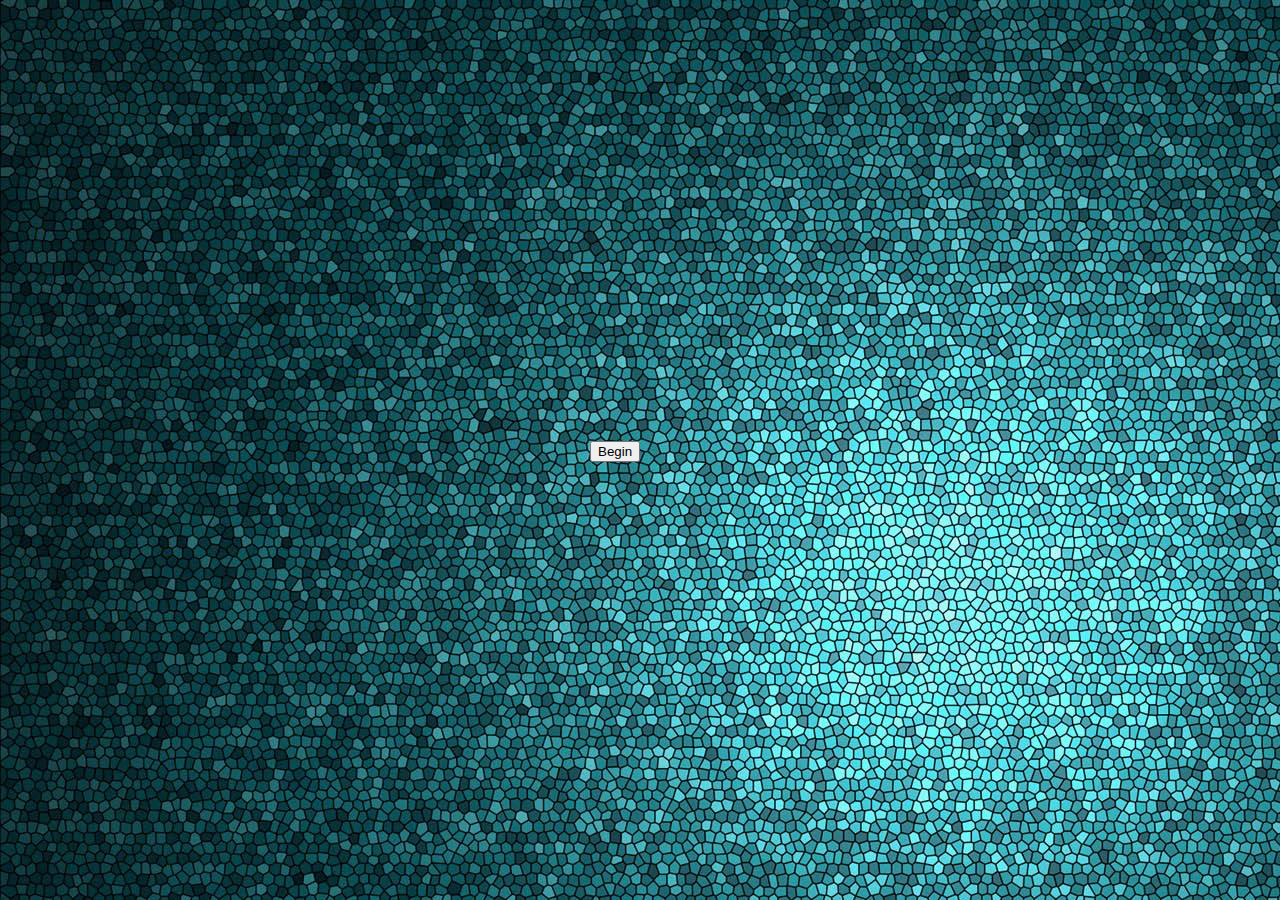
<file: index8.html>
<!DOCTYPE html>

<html lang="ru">

<head>
  <meta name="viewport" content="width=device-width, initial-scale=1">
  <title>Task 8</title>
  <link rel="stylesheet" href="task8.css">
  <script src="https://ajax.googleapis.com/ajax/libs/jquery/2.2.4/jquery.min.js" defer></script>
  <script src="task8.js" defer></script>
  <meta name="viewport" content="width=device-width, initial-scale=1">
  <link href="https://cdn.jsdelivr.net/npm/bootstrap@5.2.1/dist/css/bootstrap.min.css" rel="stylesheet"
    integrity="sha384-iYQeCzEYFbKjA/T2uDLTpkwGzCiq6soy8tYaI1GyVh/UjpbCx/TYkiZhlZB6+fzT" crossorigin="anonymous">
</head>

<body>
    <div id="btn">
        <button id = "btn1" type = "button">Begin</button>
    </div>
    <div id = "popup">
        <div class = "col col-8" id = "mainForm">
            <button type = "button" id = "closeForm">
                <span aria-hidden="true">x</span>
            </button>
            <form class = "formAjax" action = "https://formcarry.com/s/5qiaH_V0K" method = "POST" accept-charset="UTF-8" id = "frm">
                <div class = "field" id = "field">
                    <label for = "Name">Name</label>
                    <input type = "text" name = "firstName" class = "formField" id = "Name" placeholder="Enter your name"required>
                </div>
                <div class = "field">
                    <label for="Mail">Email</label>
                    <input type = "email" name = "email" class = "formField" id = "Mail" placeholder = "Enter your Email" required>
                </div>
                <div class = "field">
                    <label for="Textarea">Message</label>
                    <textarea name = "mssg" class = "formField" id = "Textarea" rows = "2"></textarea>
                </div>
                <div class = "cBox">
                    <input type = "checkbox" class = "form-check-input" id = "check" required>
                    <label class = "form-check-label" for="check">I agree with the privacy policy.</label>
                </div>
                <button type = "submit" class = "btn btn-outline-danger">Send</button>
            </form>
        </div>
    </div>
</body>
</file>
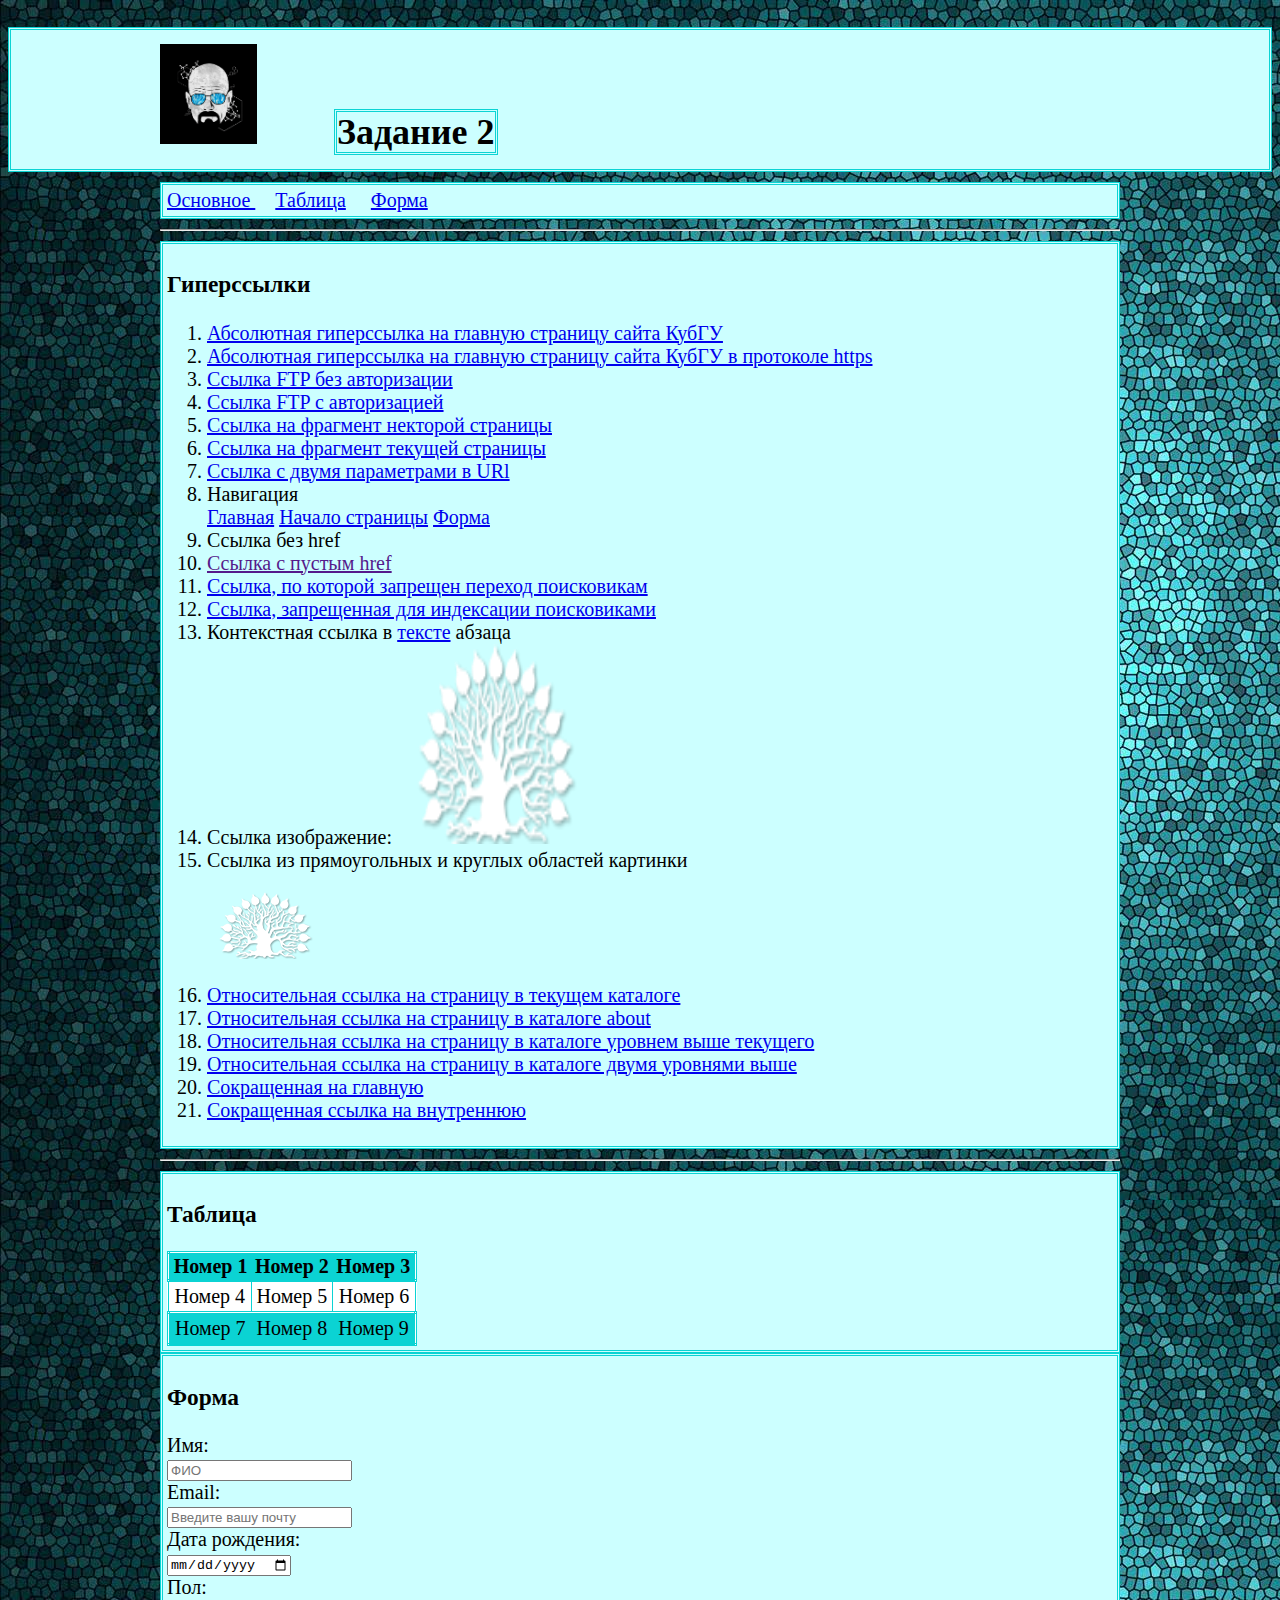
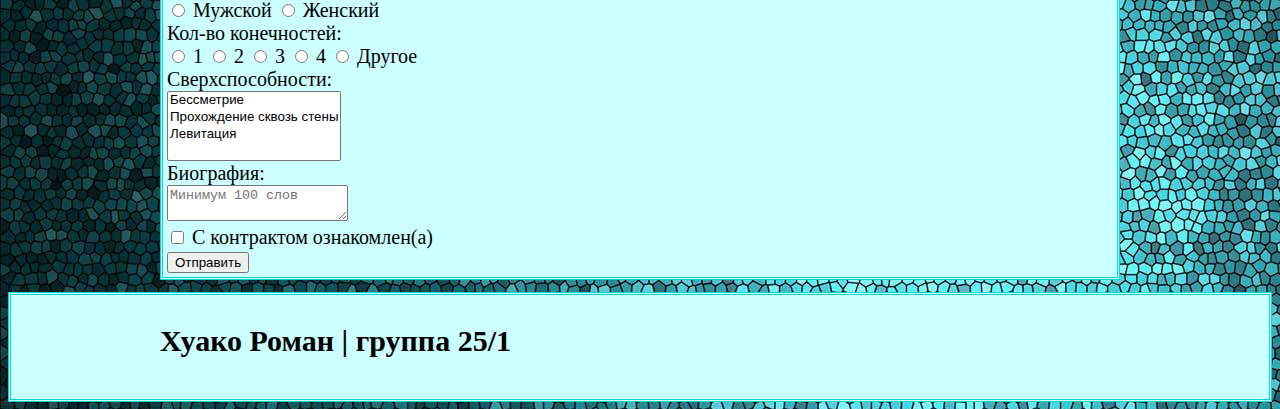
<file: task2.html>
<!DOCTYPE html>
<html lang="ru">
  <head>
    <meta charset="UTF-8">
    <meta http-equiv="X-UA-Compatible" content="IE=edge">
    <meta name="viewport" content="width=device-width, initial-scale=1.0">
    <title>Task 2</title>
    <link rel="stylesheet" href="task2.css">
</head>
<body>
  <h1 id = "top"></h1>
  <header>
      <div class="header">
        <div class = "container">
        <img src="walter.jpg" alt="Логотип компании" height = "100px" weight="100px">
        <b id="bheader"> Задание 2</b>
        </div>
      </div>
  </header> 
  <div class="container">
    <div class = "nav">
    <nav>
        <a href="#start">Основное </a>
        <a href="#table">Таблица</a>
        <a href="#form">Форма</a>
    </nav>
  </div>
  <hr>
  <div class="links">
  <h3><a id="links">Гиперссылки</a></h2>
<ol>
    <li>
        <a href="http://kubsu.ru/">Абсолютная гиперссылка на главную страницу сайта КубГУ</a>
    </li>
    <li>
        <a href="https://kubsu.ru/">Абсолютная гиперссылка на главную страницу сайта КубГУ в протоколе https</a>
    </li>
    <li>
        <a href="ftp://C:/test.txt">Ссылка FTP без авторизации</a>
    </li>
    <li>
        <a href="ftp://user:pass123@kubsu.ru/test.txt">Ссылка FTP с авторизацией</a>
    </li>
    <li>
        <a href="https://www.kubsu.ru/ru/node/36476#:~:text=Источник:%20Минобрнауки%20России">Ссылка на фрагмент некторой страницы</a>
    </li>
    <li>
        <a href = "https://khuako.github.io/task2/#:~:text=Ссылка%20без%20href">Ссылка на фрагмент текущей страницы</a>
    </li>

    <li>
        <a href="https://example.com?a=username&b=password"> Ссылка с двумя параметрами в URl </a>
    </li>
    <li> Навигация
      <nav>
          <a href="task2.html" title="Главная">Главная</a>
          <a href="#top" title="Начало">Начало страницы</a>
          <a href="#form" title="Форма">Форма</a>
      </nav>
  </li>
    <li>
        <a>Ссылка без href </a>
    </li>
    <li>
        <a href = ""> Ссылка с пустым href </a>
    </li>
    <li>
      <a href="http://kubsu.ru/" rel="nofollow"> Ссылка, по которой запрещен переход поисковикам</a>
    </li>
    <li>
        <!--noindex--><a href = "http://kubsu.ru/">Ссылка, запрещенная для индексации поисковиками</a> <!--/noindex-->
    </li>
    <li>
        Контекстная ссылка в <a href = "http://kubsu.ru/">тексте</a> абзаца
    </li>
    <li>
        Ссылка изображение:
        <a href = "http://kubsu.ru/"> <img src = "logo.png" width = "200" height = "200" alt="Официальный сайт КубГУ"></a>
    </li>

       <li>
      Ссылка из прямоугольных и круглых областей картинки
      <p>
        <img src="logo.png" usemap="#image-map" alt="500">
        
        <map name="image-map">
          <area shape="rect" coords = "10,10,50,50" href = "https://kubsu.ru" alt="КубГУ" >
          <area shape="circle" coords = "25,30,40" href = "https://www.kubsu.ru/ru/studlife/profkom" alt = "Профком студентов">
      </map>
      </p>
        
    </li>
    <li>
      <a href="1.html">Относительная ссылка на страницу в текущем каталоге</a>
    </li>
     
    <li>
      <a href="about/2.html"> Относительная ссылка на страницу в каталоге about</a>
    </li>

    <li>
      <a href="../3.html"> Относительная ссылка на страницу в каталоге уровнем выше текущего </a>
    </li>

    <li>
      <a href="../../4.html"> Относительная ссылка на страницу в каталоге двумя уровнями выше </a>
    </li> 
    <li>
        <a href = "/index.html">Сокращенная на главную</a>
    </li>
    <li>
        <a href = "/about/1">Сокращенная ссылка на внутреннюю</a>
    </li>
</ol>

</div>
<hr>
<div class="table">
    <h3 id="table">Таблица</h3>
    <table>
        <tr>
            <th>Номер 1</th>
            <th>Номер 2</th>
            <th>Номер 3</th>
        </tr>
        <tr class="nech">
            <td>Номер 4</td>
            <td>Номер 5</td>
            <td>Номер 6</td>
        </tr>
        <tr class="nech">
            <td>Номер 7</td>
            <td>Номер 8</td>
            <td>Номер 9</td>
        </tr>
    </table>
</div>
<div class="form">
<h3 id = "form">Форма </h3>
<form action="/" id="form">
    <label>
        Имя:<br/>
        <input name="field-name" placeholder="ФИО" />
      </label><br/>
      <label>
        Email:<br/>
        <input name="field-email" type="email" placeholder="Введите вашу почту" />
      </label><br/>
      <label>
        Дата рождения:<br />
        <input name="field-date" type="date" />
      </label><br/>
      Пол:<br />
      <label><input type="radio" name="radio-group-gender" value="input-gender-male" />
        Мужской
      </label>
      <label><input type="radio" name="radio-group-gender" value="input-gender-female" />
        Женский
      </label><br />
      Кол-во конечностей:<br />
      <label><input type="radio" name="radio-group-limbs" value="input-limbs-1" />
       1
      </label>
      <label><input type="radio" name="radio-group-limbs" value="input-limbs-2" />
       2
      </label>
      <label><input type="radio" name="radio-group-limbs" value="input-limbs-3" />
        3
      </label>
      <label><input type="radio" name="radio-group-limbs" value="input-limbs-4" />
        4
      </label>
      <label><input type="radio" name="radio-group-limbs" value="input-limbs-X" />
        Другое
      </label><br />
      <label>
        Сверхспособности:
        <br />
        <select name="field-spower" multiple="multiple">
          <option value="spower-immortality">Бессметрие</option>
          <option value="spower-no-walls">Прохождение сквозь стены</option>
          <option value="spower-levitation">Левитация</option>
        </select>
      </label><br />
      <label>
        Биография:<br />
        <textarea name="field-biography" placeholder="Минимум 100 слов"></textarea>
      </label><br />  
      <label><input type="checkbox" name="contract-checked" />
        С контрактом ознакомлен(а)</label><br />
        <input type="submit" value="Отправить" />
</form>
</div>
</div>  
<footer>
  <div class="footer">
    <div class="container">
      <h2 id="end">
        Хуако Роман | группа 25/1
      </h2>
    </div>
  </div>
</footer>

</body>
</html>
</file>
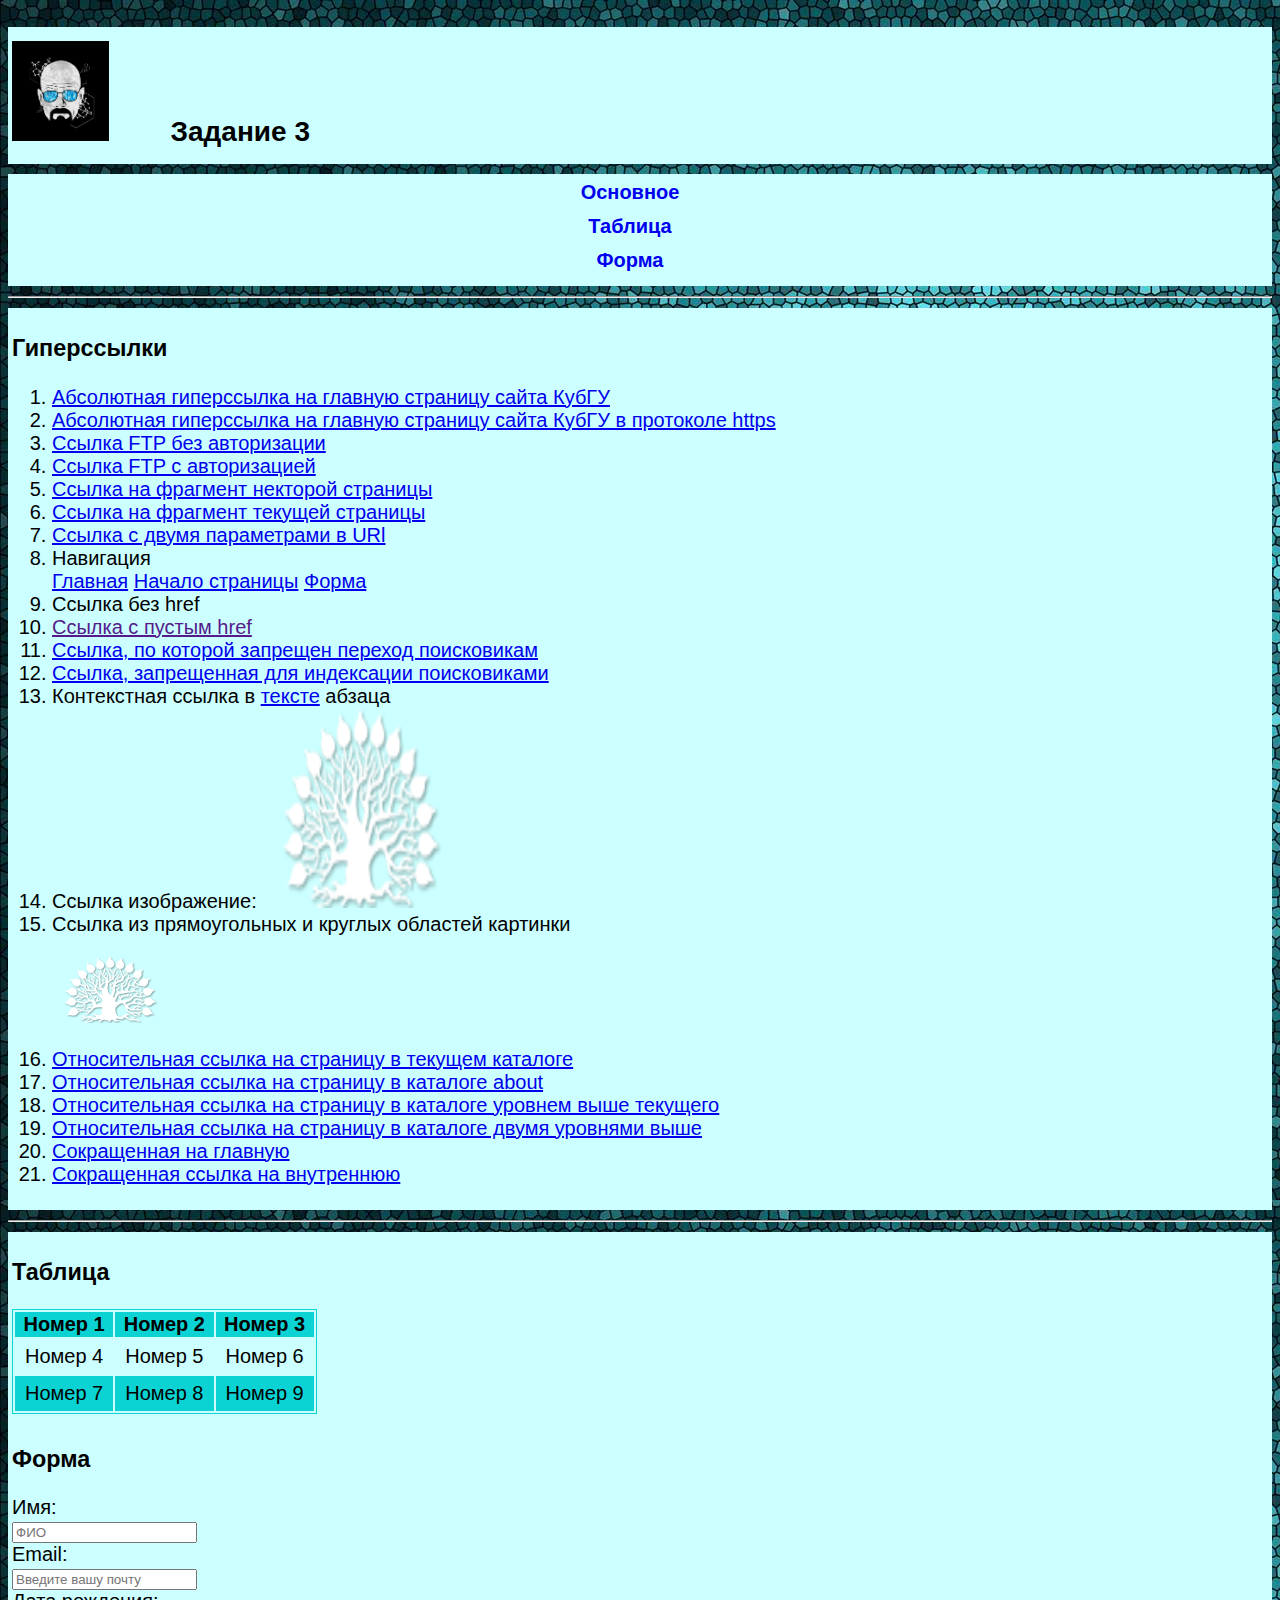
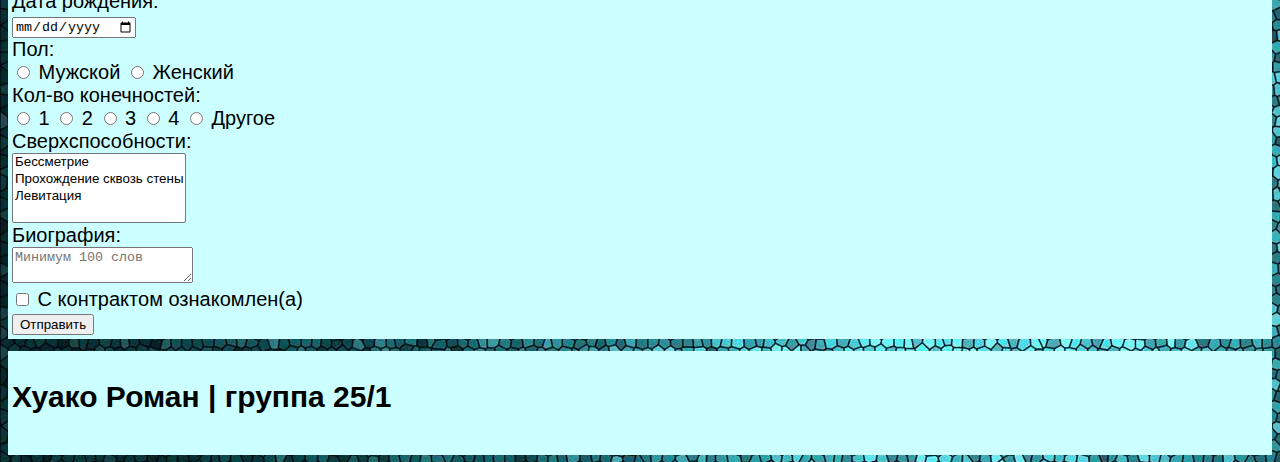
<file: task3.html>
<!DOCTYPE html>
<html lang="ru">
  <head>
    <meta charset="UTF-8">
    <meta http-equiv="X-UA-Compatible" content="IE=edge">
    <meta name="viewport" content="width=device-width, initial-scale=1.0">
    <title>Task 3</title>
    <link rel="stylesheet" href="task3.css">
</head>
<body>
  <h1 id = "top"></h1>
  <header>
      <div class="header">
        <div class = "container">
        <img src="walter.jpg" alt="Логотип компании" height = "100px" weight="100px">
        <b id="bheader"> Задание 3</b>
        </div>
      </div>
  </header> 
  <div class="container" id = "main">
    <nav>
      <div class = "nav">
          <div class = "navlink"><a href="#start">Основное </a></div>
          <div class = "navlink"><a href="#table">Таблица</a></div>
          <div class = "navlink"><a href="#form">Форма</a></div>
        </div>
    </nav>
  <hr>
  <div class="links">
  <h3><a id="links">Гиперссылки</a></h2>
<ol>
    <li>
        <a href="http://kubsu.ru/">Абсолютная гиперссылка на главную страницу сайта КубГУ</a>
    </li>
    <li>
        <a href="https://kubsu.ru/">Абсолютная гиперссылка на главную страницу сайта КубГУ в протоколе https</a>
    </li>
    <li>
        <a href="ftp://C:/test.txt">Ссылка FTP без авторизации</a>
    </li>
    <li>
        <a href="ftp://user:pass123@kubsu.ru/test.txt">Ссылка FTP с авторизацией</a>
    </li>
    <li>
        <a href="https://www.kubsu.ru/ru/node/36476#:~:text=Источник:%20Минобрнауки%20России">Ссылка на фрагмент некторой страницы</a>
    </li>
    <li>
        <a href = "https://khuako.github.io/task2/#:~:text=Ссылка%20без%20href">Ссылка на фрагмент текущей страницы</a>
    </li>

    <li>
        <a href="https://example.com?a=username&b=password"> Ссылка с двумя параметрами в URl </a>
    </li>
    <li> Навигация
      <nav>
          <a href="task2.html" title="Главная">Главная</a>
          <a href="#top" title="Начало">Начало страницы</a>
          <a href="#form" title="Форма">Форма</a>
      </nav>
  </li>
    <li>
        <a>Ссылка без href </a>
    </li>
    <li>
        <a href = ""> Ссылка с пустым href </a>
    </li>
    <li>
      <a href="http://kubsu.ru/" rel="nofollow"> Ссылка, по которой запрещен переход поисковикам</a>
    </li>
    <li>
        <!--noindex--><a href = "http://kubsu.ru/">Ссылка, запрещенная для индексации поисковиками</a> <!--/noindex-->
    </li>
    <li>
        Контекстная ссылка в <a href = "http://kubsu.ru/">тексте</a> абзаца
    </li>
    <li>
        Ссылка изображение:
        <a href = "http://kubsu.ru/"> <img src = "logo.png" width = "200" height = "200" alt="Официальный сайт КубГУ"></a>
    </li>

       <li>
      Ссылка из прямоугольных и круглых областей картинки
      <p>
        <img src="logo.png" usemap="#image-map" alt="500">
        
        <map name="image-map">
          <area shape="rect" coords = "10,10,50,50" href = "https://kubsu.ru" alt="КубГУ" >
          <area shape="circle" coords = "25,30,40" href = "https://www.kubsu.ru/ru/studlife/profkom" alt = "Профком студентов">
      </map>
      </p>
        
    </li>
    <li>
      <a href="1.html">Относительная ссылка на страницу в текущем каталоге</a>
    </li>
     
    <li>
      <a href="about/2.html"> Относительная ссылка на страницу в каталоге about</a>
    </li>

    <li>
      <a href="../3.html"> Относительная ссылка на страницу в каталоге уровнем выше текущего </a>
    </li>

    <li>
      <a href="../../4.html"> Относительная ссылка на страницу в каталоге двумя уровнями выше </a>
    </li> 
    <li>
        <a href = "/index.html">Сокращенная на главную</a>
    </li>
    <li>
        <a href = "/about/1">Сокращенная ссылка на внутреннюю</a>
    </li>
</ol>

</div>
<hr>
<div class="table">
    <h3 id="table">Таблица</h3>
    <table>
        <tr>
            <th>Номер 1</th>
            <th>Номер 2</th>
            <th>Номер 3</th>
        </tr>
        <tr class="nech">
            <td>Номер 4</td>
            <td>Номер 5</td>
            <td>Номер 6</td>
        </tr>
        <tr class="nech">
            <td>Номер 7</td>
            <td>Номер 8</td>
            <td>Номер 9</td>
        </tr>
    </table>
</div>
<div class="form">
<h3 id = "form">Форма </h3>
<form action="/" id="form">
    <label>
        Имя:<br/>
        <input name="field-name" placeholder="ФИО" />
      </label><br/>
      <label>
        Email:<br/>
        <input name="field-email" type="email" placeholder="Введите вашу почту" />
      </label><br/>
      <label>
        Дата рождения:<br />
        <input name="field-date" type="date" />
      </label><br/>
      Пол:<br />
      <label><input type="radio" name="radio-group-gender" value="input-gender-male" />
        Мужской
      </label>
      <label><input type="radio" name="radio-group-gender" value="input-gender-female" />
        Женский
      </label><br />
      Кол-во конечностей:<br />
      <label><input type="radio" name="radio-group-limbs" value="input-limbs-1" />
       1
      </label>
      <label><input type="radio" name="radio-group-limbs" value="input-limbs-2" />
       2
      </label>
      <label><input type="radio" name="radio-group-limbs" value="input-limbs-3" />
        3
      </label>
      <label><input type="radio" name="radio-group-limbs" value="input-limbs-4" />
        4
      </label>
      <label><input type="radio" name="radio-group-limbs" value="input-limbs-X" />
        Другое
      </label><br />
      <label>
        Сверхспособности:
        <br />
        <select name="field-spower" multiple="multiple">
          <option value="spower-immortality">Бессметрие</option>
          <option value="spower-no-walls">Прохождение сквозь стены</option>
          <option value="spower-levitation">Левитация</option>
        </select>
      </label><br />
      <label>
        Биография:<br />
        <textarea name="field-biography" placeholder="Минимум 100 слов"></textarea>
      </label><br />  
      <label><input type="checkbox" name="contract-checked" />
        С контрактом ознакомлен(а)</label><br />
        <input type="submit" value="Отправить" />
</form>
</div>
</div>  
<footer>
  <div class="footer">
    <div class="container">
      <h2 id="end">
        Хуако Роман | группа 25/1
      </h2>
    </div>
  </div>
</footer>

</body>
</html>
</file>
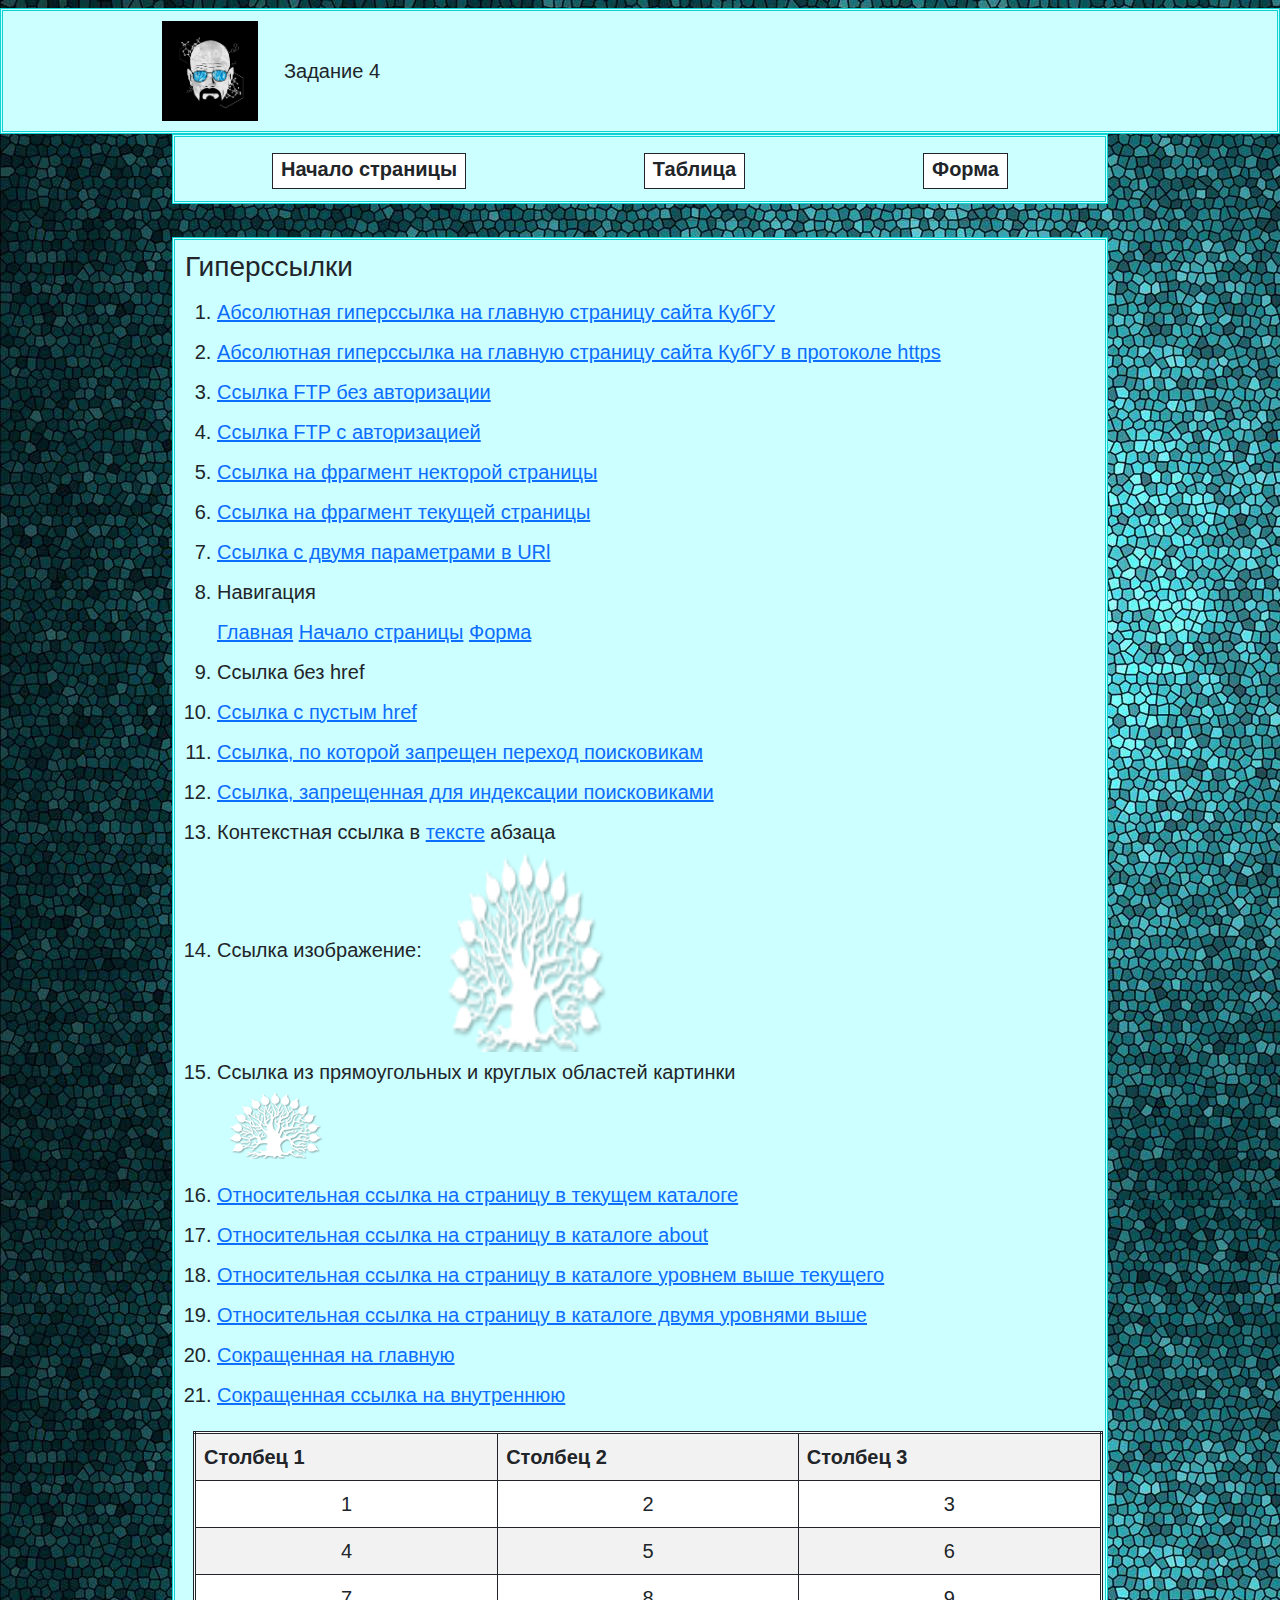
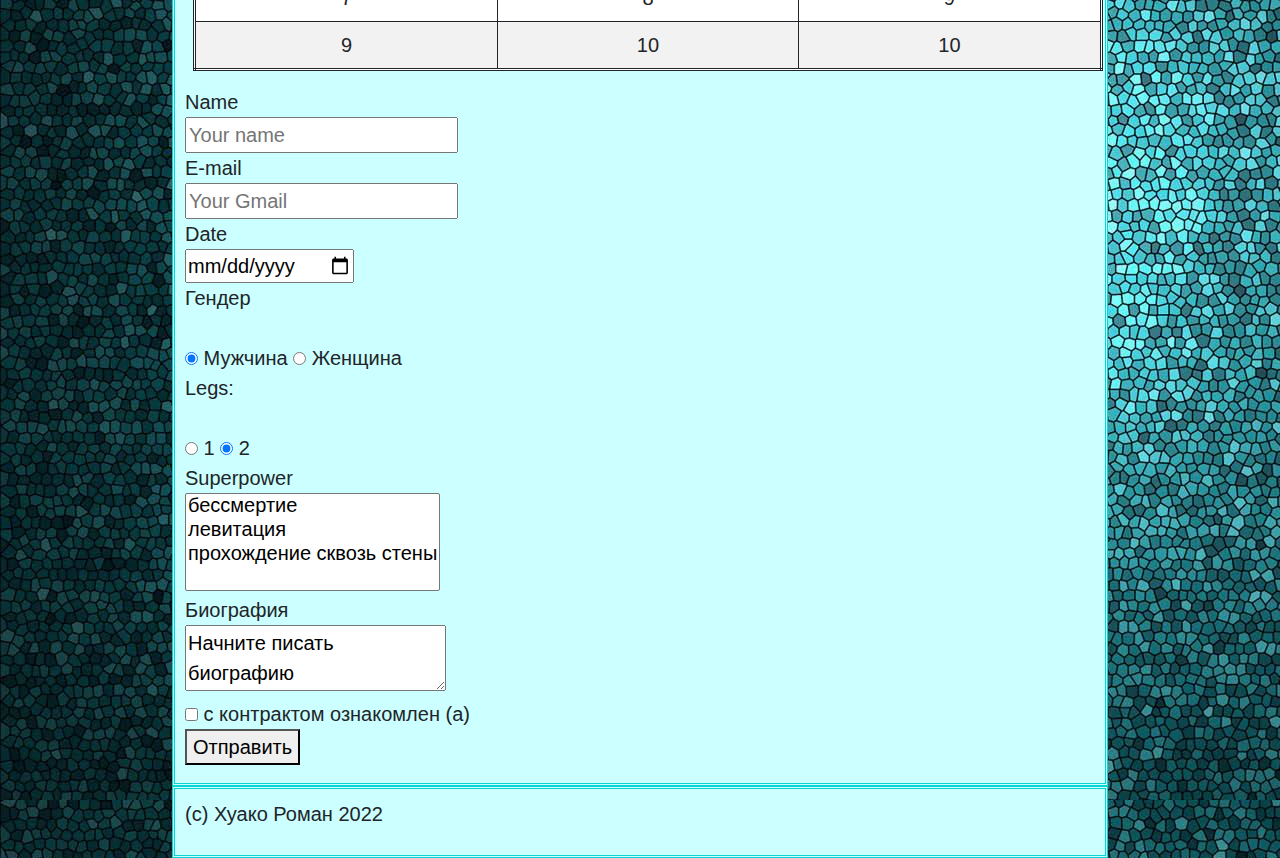
<file: task4.html>
<!DOCTYPE html>
<html lang="ru">
  <head>
    <meta charset="UTF-8">
    <meta http-equiv="X-UA-Compatible" content="IE=edge">
    <meta name="viewport" content="width=device-width, initial-scale=1.0">
    <title>Task 4</title>
    <link rel="stylesheet" href="bootstrap.css">
    <link rel="stylesheet" href="task4.css">
</head>
<body>
  <h1 id = "top"></h1>
  <header class = "header w-100">
      <div class="header_container">
        <div class = "header_logo d-flex align-items-center">
            <div class="logo rounded-10 me-4 position-relative overflow-hidden" style="width: 100px; height: 100px" >
                <img class="logo_img position-absolute top-0 end-0 h-100 w-100 obj-fit" src="walter.jpg" alt="">
            </div>
            <div class = "logo_name">Задание 4</div>
            </div>
        </div>
    </header> 
  <div class="container w-100" >
    <nav class = "menu">
        <div class="nav bg-blue flex-column flex-lg-row p-2">
            <div class="navlink px-2 m-auto my-1"><a class="align-middle bg-white border border-dark px-2 pt-1 pb-2 text-dark text-decoration-none lh-lg" href="#top" title="Начало"> <b>Начало страницы</b> </a></div>
            <div class="navlink px-2 m-auto my-1"><a class="align-middle bg-white border border-dark px-2 pt-1 pb-2 text-dark text-decoration-none lh-lg" href="#table" title="Таблица"><b>Таблица</b></a></div>
            <div class="navlink px-2 m-auto my-1"><a class="align-middle bg-white border border-dark px-2 pt-1 pb-2 text-dark text-decoration-none lh-lg" href="#form" title="Форма"> <b>Форма</b> </a></div>
          </div>
    </nav>
  <hr>
  <div class="links">
  <h3><a id="links">Гиперссылки</a></h2>
<ol class ="link_list lh-lg">
    <li>
        <a href="http://kubsu.ru/">Абсолютная гиперссылка на главную страницу сайта КубГУ</a>
    </li>
    <li>
        <a href="https://kubsu.ru/">Абсолютная гиперссылка на главную страницу сайта КубГУ в протоколе https</a>
    </li>
    <li>
        <a href="ftp://C:/test.txt">Ссылка FTP без авторизации</a>
    </li>
    <li>
        <a href="ftp://user:pass123@kubsu.ru/test.txt">Ссылка FTP с авторизацией</a>
    </li>
    <li>
        <a href="https://www.kubsu.ru/ru/node/36476#:~:text=Источник:%20Минобрнауки%20России">Ссылка на фрагмент некторой страницы</a>
    </li>
    <li>
        <a href = "https://khuako.github.io/task2/#:~:text=Ссылка%20без%20href">Ссылка на фрагмент текущей страницы</a>
    </li>

    <li>
        <a href="https://example.com?a=username&b=password"> Ссылка с двумя параметрами в URl </a>
    </li>
    <li> Навигация
      <nav>
          <a href="task2.html" title="Главная">Главная</a>
          <a href="#top" title="Начало">Начало страницы</a>
          <a href="#form" title="Форма">Форма</a>
      </nav>
  </li>
    <li>
        <a>Ссылка без href </a>
    </li>
    <li>
        <a href = ""> Ссылка с пустым href </a>
    </li>
    <li>
      <a href="http://kubsu.ru/" rel="nofollow"> Ссылка, по которой запрещен переход поисковикам</a>
    </li>
    <li>
        <!--noindex--><a href = "http://kubsu.ru/">Ссылка, запрещенная для индексации поисковиками</a> <!--/noindex-->
    </li>
    <li>
        Контекстная ссылка в <a href = "http://kubsu.ru/">тексте</a> абзаца
    </li>
    <li>
        Ссылка изображение:
        <a href = "http://kubsu.ru/"> <img src = "logo.png" width = "200" height = "200" alt="Официальный сайт КубГУ"></a>
    </li>

       <li>
      Ссылка из прямоугольных и круглых областей картинки
      <p>
        <img src="logo.png" usemap="#image-map" alt="500">
        
        <map name="image-map">
          <area shape="rect" coords = "10,10,50,50" href = "https://kubsu.ru" alt="КубГУ" >
          <area shape="circle" coords = "25,30,40" href = "https://www.kubsu.ru/ru/studlife/profkom" alt = "Профком студентов">
      </map>
      </p>
        
    </li>
    <li>
      <a href="1.html">Относительная ссылка на страницу в текущем каталоге</a>
    </li>
     
    <li>
      <a href="about/2.html"> Относительная ссылка на страницу в каталоге about</a>
    </li>

    <li>
      <a href="../3.html"> Относительная ссылка на страницу в каталоге уровнем выше текущего </a>
    </li>

    <li>
      <a href="../../4.html"> Относительная ссылка на страницу в каталоге двумя уровнями выше </a>
    </li> 
    <li>
        <a href = "/index.html">Сокращенная на главную</a>
    </li>
    <li>
        <a href = "/about/1">Сокращенная ссылка на внутреннюю</a>
    </li>
</ol>

<table class=" table table-striped table-bordered border-dark bg-white mx-2 order-1 order-lg-0">
    <tbody>
    <tr>
        <th>Столбец 1</th>
        <th>Столбец 2</th>
        <th>Столбец 3</th>
    </tr>
    <tr>
        <td  class="text-center">1</td>
        <td class="text-center">2</td>
        <td class="text-center">3</td>
    </tr>
    <tr>
        <td class="text-center">4</td>
        <td class="text-center">5</td>
        <td class="text-center">6</td>
    </tr>
    <tr>
        <td class="text-center">7</td>
        <td class="text-center">8</td>
        <td class="text-center">9</td>
    </tr>
    <tr>
        <td class="text-center">9</td>
        <td class="text-center">10</td>
        <td class="text-center">10</td>
    </tr>
    </tbody>
</table>
<form id="form" class="mb-2 order-0 order-lg-1" action="#" method="POST">
    <label for="name">Name</label><br>
    <input id='name' type="text" placeholder='Your name'><br>
    <label for='mail'>E-mail</label><br>
    <input id="mail" type="email" placeholder="Your Gmail"><br>
    <label for='date'>Date</label><br>
    <input type="date" id="date"><br>
    <div>Гендер</div><br>
    <input type="radio" name="gender" checked="checked" value="man" id="man">
    <label for='man'>Мужчина</label>
    <input type="radio" name="gender" value="woman" id="woman">
    <label for='woman'>Женщина</label><br>
    <div>Legs:</div><br>
    <input type="radio" name="legs" value="1" id="one">
    <label for='one'>1</label>
    <input type="radio" name="legs" checked="checked" value="2" id="two">
    <label for='two'>2</label><br>
    <label for="super">Superpower</label><br>
    <select id="super" multiple="multiple" >
        <option >бессмертие</option>
        <option >левитация</option>
        <option >прохождение сквозь стены</option>
    </select><br>
    <label for="bio">Биография</label><br>
    <textarea id="bio">Начните писать биографию</textarea><br>

    <input id="confirm" type="checkbox">
    <label for="confirm"> с контрактом ознакомлен (а)</label><br>
    <button type="submit">Отправить</button>
</form>
</div>
<footer class="footer w-100">
<div class="footer_container">
    <p class="footer_content">(c) Хуако Роман 2022</p>
</div>
</footer>

</body>
</html>
</file>
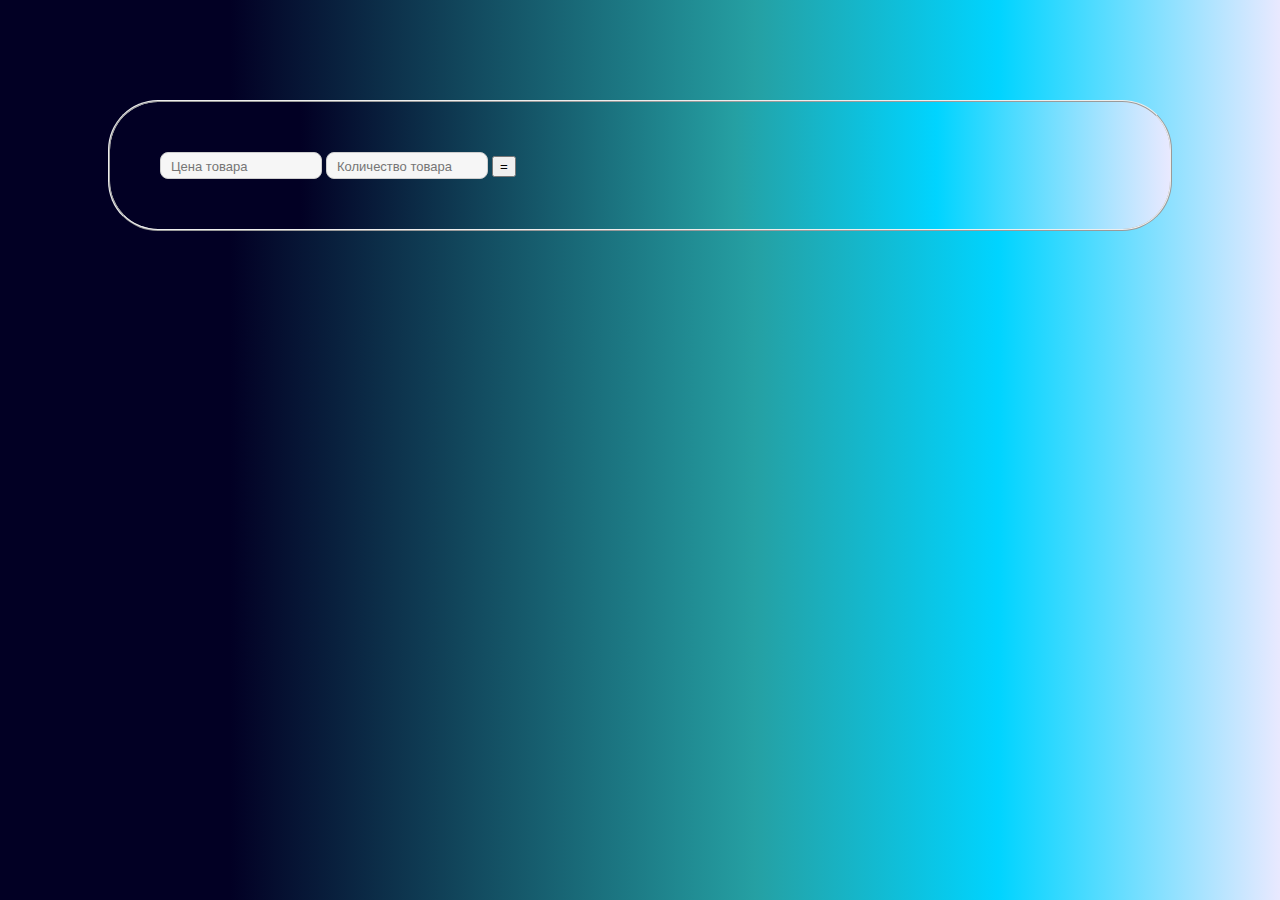
<file: task5.html>
<!DOCTYPE html>
<html lang="en">
<head>
    <meta charset="UTF-8">
    <script src="task5.js" defer></script>
    <meta http-equiv="X-UA-Compatible" content="IE=edge">
    <meta name="viewport" content="width=device-width, initial-scale=1.0">
    <title>Task 5</title>
    <link rel="stylesheet" href="task5.css">
</head>
<body>
  <div>
    <form class = "content" >
      <input name="price" id="price" type="text" placeholder="Цена товара">
      <input name="quantity" id="quantity" type="text" placeholder="Количество товара">
      <button type="button" id="button1">=</button>
      <span id="result"></span>
    </form>
</div>
</body>
</html>
</file>
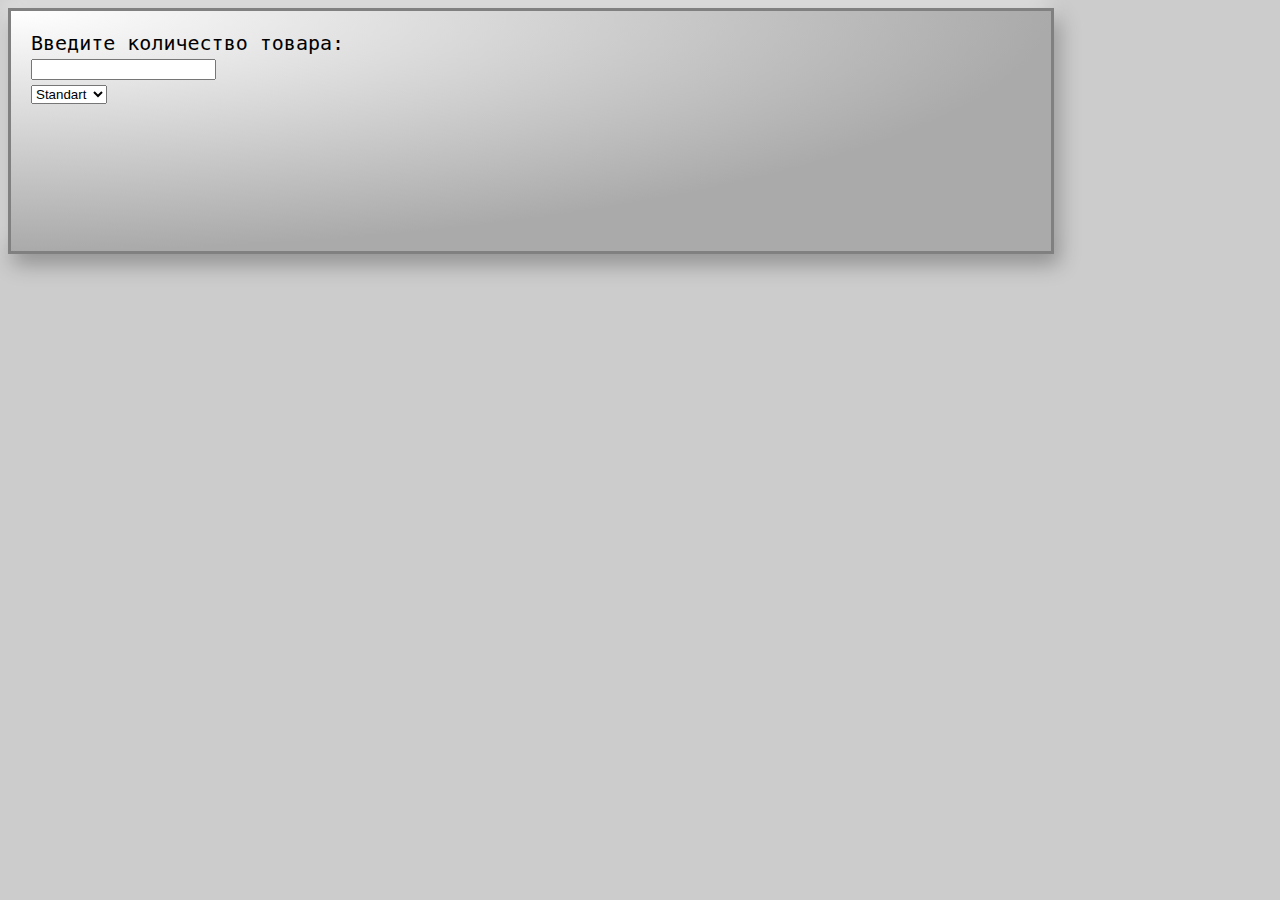
<file: task6.html>
<!DOCTYPE html>
<html lang="en">
<head>
    <meta charset="UTF-8">
    <script src="task6.js" defer></script>
    <meta http-equiv="X-UA-Compatible" content="IE=edge">
    <meta name="viewport" content="width=device-width, initial-scale=1.0">
    <title>Task 6</title>
    <link rel="stylesheet" href="task6.css">
</head>
<body>
  <div class  = "col container">
    <div class = "col col-md-5 mx-auto b-main d-flex border">
      <div class = "b-f">
        <form>
          <span>Введите количество товара:</span>
          <div class = "field">
            <input name = "field" id="field" type="text">
          </div>
          <select name = "priceRate">
            <option value="1">Standart</option>
            <option value="2">Premium</option>
            <option value="3">Deluxe</option>
          </select>
          <div id="optionPrice">
            <span>Выберите комплектацию</span>
            <label><input type="radio" name="optionPrice" value="option1">Комплект A</label>
            <label><input type="radio" name="optionPrice" value="option2">Комплект A+</label>
            <label><input type="radio" name="optionPrice" value="option3">Комплект A++</label>
          </div>
          <div id="deluxe">
            <div>Выберите доп. опции (Deluxe включает в себя комплект A++)</div>
            <label><input type="checkbox" name="deluxe" value="check1">Гарантия 12 мес.</label>
            <label><input type="checkbox" name="deluxe" value="check2">Установка операционной системы</label>
          </div>
        </form>
        <div id="result"></div>
      </div>
    </div>
  </div>
</body>
</html>
</file>
<file: task8.css>
html, body {
  background-image: url(wallpaper.jpg);
  font-family: 'Gill Sans', 'Gill Sans MT', Calibri, 'Trebuchet MS', sans-serif;
  font-size: 20px;
  }
  
  #popup {
  position: absolute;
  width: 100%;
  top: 0;
  left: 0;
  width: 100%;
  height: 100vh;
  pointer-events: none;
  opacity: 0;
  }
  #mainForm{
    display: none;
    position: absolute;
    top:50%;
    left: 50%;
    background-color: cyan;
    transform: translate(-50%, -50%);
    border: 2px solid black;
    padding: 1vw;
  }
  #btn{
    width: 100px;
    color: blue;
    position: absolute;
    top:50%;
    left: 50%;
    transform: translate(-50%, -50%);
  }
  
  #frm{
    padding: 2vw;
  }
  
  #closeForm{
  float: right;
  }
</file>
<file: task2.css>
body {
    font-size: 20px;
    background-image: url(wallpaper.jpg);
}

.header, .nav, .links, .table, .form, .footer {
    background-color: rgb(204,255,255);
    padding: 0.2em;
    border-style: double;
    border-color: rgb(11, 211, 211);
    border-image: initial;
}

.container {
    width: 960px;
    margin: 0.5em auto;
    padding-bottom: 0.1em;
}

#bheader {
    margin: 0 2em;
    border-style: double;
    border-color: rgb(11, 211, 211);
    border-image: initial;
}

.nav a{
    margin-right: 1em;
}

b {
    font-size: 36px;
}

table {
    background-color: white;
    border: 1px solid;
    border-collapse: collapse;
    border-style: double;
    border-style: double;
    border-color: rgb(11, 211, 211);
    border-image: initial;
}

td{
    border: 1px rgb(204,255,255);;
    padding: 3px 5px 3px 5px;
    text-align: center;
    border-style: double;
    border-color: rgb(11, 211, 211);
    border-image: initial;
}

tr:nth-child(odd) {
    background-color: rgb(11, 211, 211);
    border-style: double;
    border-style: double;
    border-color: rgb(11, 211, 211);
    border-image: initial;
}
</file>
<file: task3.css>
@media (max-width: 960px) {
    body {
        font-family: 'Lucida Sans', 'Lucida Sans Regular', 'Lucida Grande', 'Lucida Sans Unicode', Geneva, Verdana, sans-serif;
        font-size: 20px;
        background-image: url(wallpaper.jpg);
    }
        
    .header, .nav, .links, .table, .form, .footer {
        background-color: rgb(204,255,255);
        padding: 0.5em;
    }

    .container {
        width: 100%;
        margin: 0.5em auto;
        padding-bottom: 0.3em;
    }

    .nav {
        flex-direction: column;
        display: flex;
    }

    .navlink{
        margin: 0.1em auto;
        padding: 0 5px;
        width: fit-content;
        height: 32px;
        background-color:rgb(204, 255, 255);     
        border: 1px rgb(11, 211, 211);
    }

    .navlink a{
        vertical-align: middle;
        text-decoration: none;
        font-weight: bold;
        color: rgb(11, 211, 211);
    }

    li {
        margin-bottom: 0.6em;
    }

    #main {
        display: flex;
        flex-direction: column;
    }

    label {
        font-size: large;
    }

    input, select, textarea {
        font-size:20px;
        size: 10em;
        padding: 5px 10px 5px 10px;
        margin-bottom: 1    em;
    }



    #main .table {
        order: 1;
    }

    #main .form {
        order: 0;
    }

    b {
        font-size: 28px;
    }

    table {
        background-color: rgb(204,255,255);
        border: 1px solid;
        border-style: double;
        border-color: rgb(11, 211, 211);
        border-image: initial;
    }

    td{
        padding: 6px 10px 6px 10px;
        text-align: center;
    }
    tr:nth-child(odd) {
        background-color: rgb(11, 211, 211);
        border-style: double;
    }
}

@media (min-width: 960px) {
    body {
        font-family: 'Lucida Sans', 'Lucida Sans Regular', 'Lucida Grande', 'Lucida Sans Unicode', Geneva, Verdana, sans-serif;
        font-size: 20px;
        background-image: url(wallpaper.jpg);
    }
        
    .header, .nav, .links, .table, .form, .footer {
        background-color: rgb(204,255,255);
        padding: 0.2em;

    }

    .navlink{
        margin: 0.1em auto;
        padding: 0 5px;
        width: fit-content;
        height: 32px;
        background-color:rgb(204, 255, 255);
    }

    .navlink a{
        vertical-align: middle;
        text-decoration: none;
        font-weight: bold;
    }
    .container {
        width: 100%;
        margin: 0.5em auto;
        padding-bottom: 0.1em;
    }
    #bheader {
        margin: 0 2em;
    }
    .nav{
        flex-direction: row;
    }
    .nav a{
        margin-right:1em;
    }

    b {
        font-size: 28px;
    }

    table {
        background-color: rgb(204,255,255);
        border: 1px solid;
        border-style: double;
        border-color: rgb(11, 211, 211);
        border-image: initial;
    }

    td{
        padding: 6px 10px 6px 10px;
        text-align: center;
    }

    tr:nth-child(odd) {
        background-color: rgb(11, 211, 211);
    }
}
</file>
<file: task4.css>
.obj-fit{
    object-fit: contain;
    object-position: center;
}


@media (min-width:480px) {
    body {
        font-family: 'Lucida Sans', 'Lucida Sans Regular', 'Lucida Grande', 'Lucida Sans Unicode', Geneva, Verdana, sans-serif;
        font-size: 20px;
        background-image: url(wallpaper.jpg);
    }
        
    .header, .nav, .links, .table, .form, .footer {
        background-color: rgb(204,255,255);
        padding: 0.5em;
        border-style: double;
        border-color: rgb(11, 211, 211);
        border-image: initial;
    }
    #logo_name {
        margin: 0 2em;
    }
    .header_container{
        margin:0 auto;
        max-width: 960px;
    }
    .footer_container{
        margin:0 auto;
        max-width: 960px;
    }
    .container{
        margin:0 auto;
        max-width: 960px;
        display: flex;
        flex-direction: column;
    }
    .menu_list{
        flex-direction: row;
    }
    table{
        order: 4;
    }
    #form{
        order:3;
    }
}
</file>
<file: task5.css>
body{
    background:linear-gradient(90deg, rgba(2,0,36,1) 18%, rgba(37,160,163,1) 59%, rgba(0,212,255,1) 78%, rgba(233,233,255,1) 100%) ;
}

#price{
    width: 150px;
    font-size: 13px;
    padding: 6px 0 4px 10px;
    border: 1px solid #cecece;
    background: #F6F6f6;
    border-radius: 8px;
}
#quantity{
    width: 150px;
    font-size: 13px;
    padding: 6px 0 4px 10px;
    border: 1px solid #cecece;
    background: #F6F6f6;
    border-radius: 8px;
}
#price:focus{
    outline:none;
    border-color:#333333;
  }
#quantity:focus{
    outline:none;
    border-color:#2196F3;
}
#result{
    color:white;
}
form{
    border: 2px ridge;
    border-collapse: collapse;
    margin: 100px;
    padding: 50px;
    border-radius: 50px;
    flex-direction: row;
    background:linear-gradient(90deg, rgba(2,0,36,1) 18%, rgba(37,160,163,1) 59%, rgba(0,212,255,1) 78%, rgba(233,233,255,1) 100%);
}
@media screen and (max-width: 560px) {
    #price{
        width: 80px;
        font-size: 12px;
    }
    #quantity{
        width: 110px;
        font-size: 12px;
    }
}
</file>
<file: task6.css>
html,body {
    background-color: #E4AF9D;
    background: #cccccc;
    font-family: monospace;
    font-size:20px;
}
span, #result{
    color:black;
    
}
form {
    width: 1000px;
    padding:20px;
    border: solid;
    border-color: grey;
    height: 200px;
    background: radial-gradient(farthest-side ellipse at top left, white, #aaaaaa);
    box-shadow: 5px 10px 20px rgba(0,0,0,0.3), -5px -10px 20px rgba(255,255,255,0.5);
    }

@media screen and (max-device-width:780px) {
    form{
        width: max-content;
        height: fit-content;
    }
    #optionPrice{
        font-size: 12px;
        width: 101px;
    }
    #deluxe{
        width: 150px;
        font-size: 12px;
    }
}
</file>
